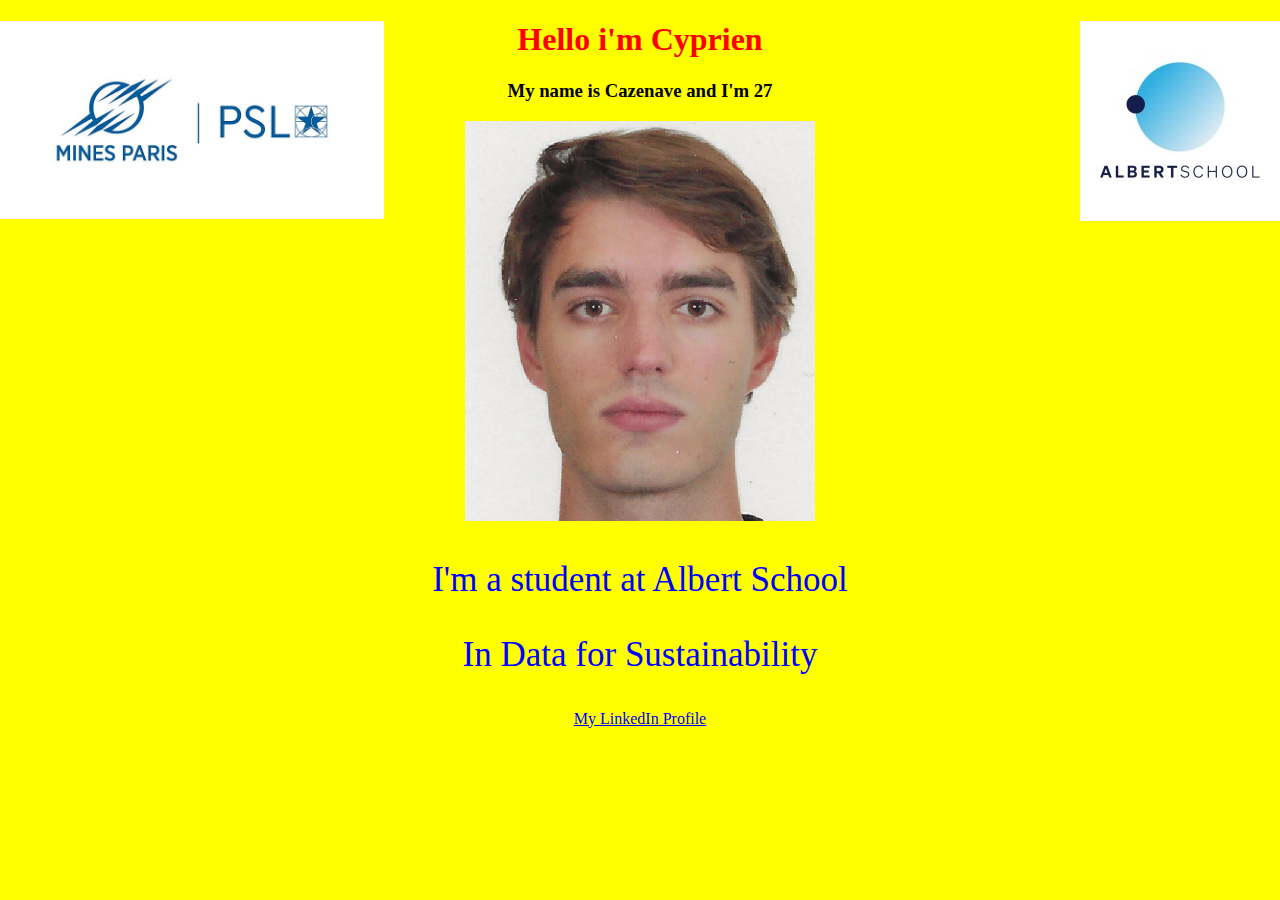
<file: index.html>
<!DOCTYPE html>
<html lang="en">
<head>
    <meta charset="UTF-8">
    <meta name="viewport" content="width=device-width, initial-scale=1.0">
    <title>Title of my page</title>
    <link rel="stylesheet" href="style.css">
</head>
<body>
    <img src="img/image.png" class="image-top-right">
    <img src="img/image copy.png" class="image-top-left">
    <h1>Hello i'm Cyprien</h1>
     <h3>My name is Cazenave and I'm 27</h3>
     <img src="img/photoidentité.png"
     width="350"
     height="400"/>
     <p>I'm a student at Albert School</p>
     <p>In Data for Sustainability</p>
     <a href="https://www.linkedin.com/in/cypriencazenave/" target="_blank">My LinkedIn Profile</a>
</body>
</html>
</file>
<file: style.css>
body {
    background-color: yellow !important;
    text-align: center;
    margin: 0 ;
    position: relative;
}
.image-top-right {
    position: absolute; 
    top: 0; 
    right: 0; 
    max-width: 100%; 
    height: auto; 
}
.image-top-left {
    position: absolute; 
    top: 0; 
    left: 0; 
    max-width: 30%; 
    height: auto; 
}

h1 {
    color: red;
}

p {
    color: blue;
    font-size: 35px;
        
}
</file>
